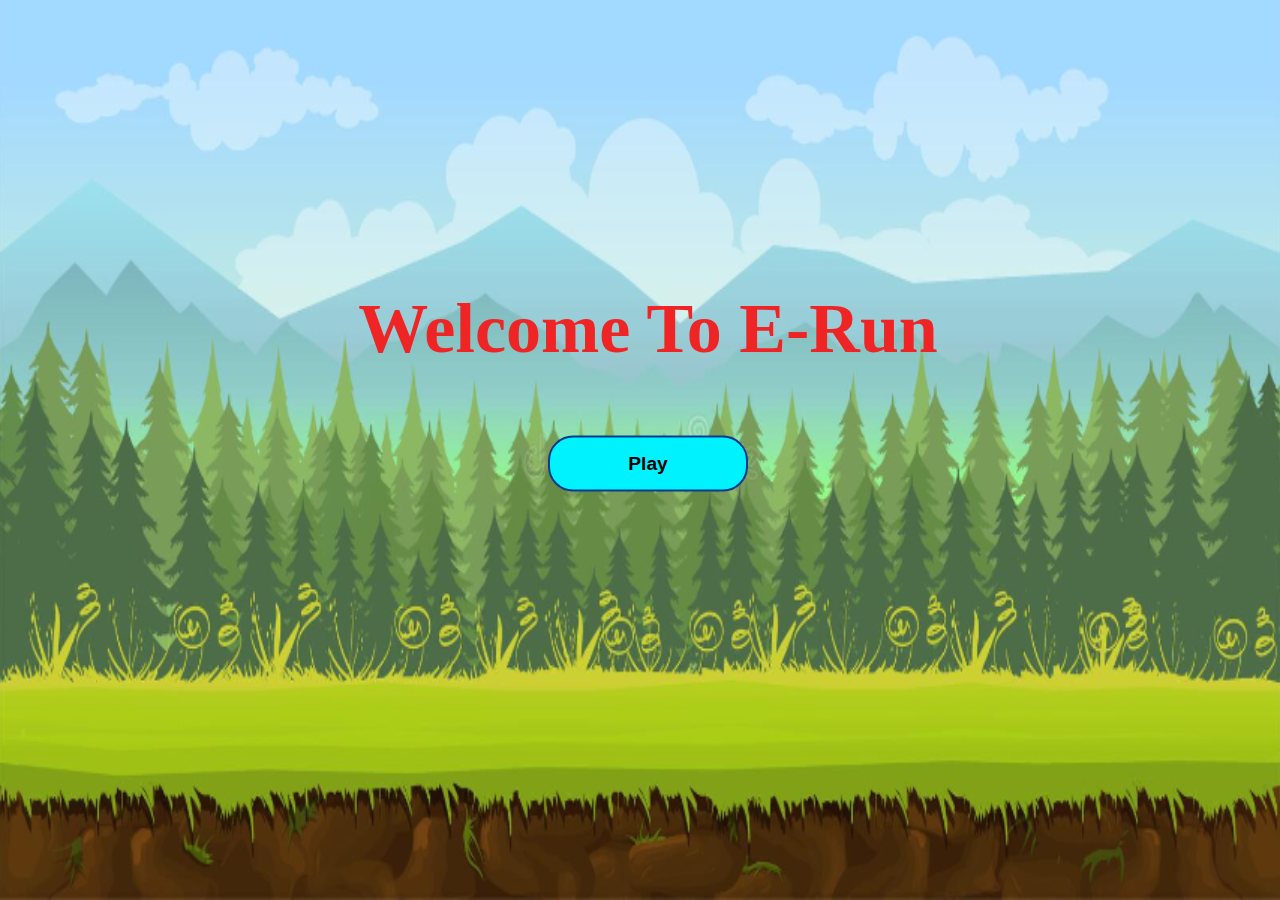
<file: index.html>
<html>
    <head>
        <style>
          body{
            overflow: hidden;
            background-image:url(FINAL\ BACKGROUND.png);
            background-size: 100% 100%;           
          }
         #Button{
            width: 100%;
            position: absolute;
            top: 40%;
            transform: translateY(-50%);
            text-align: center;
            color: #fff;
         }
         #Button h1{
            font-size: 70px;
            font-family:cursive;
            margin-top:80px ;
            color: rgb(239, 37, 37);
         }
         #Button button{
           width: 200px;
           padding: 15px 0;
           text-align: center;
           margin: 20px 10px;
           border-radius: 25px;
           font-weight: bold;
           font-size: larger;
           border: 2px solid #003a90;
           background-color: rgb(0, 242, 255);
           cursor: pointer; 
        }
        </style>
    </head>
    <body >
        <div id="Button">
            <h1>Welcome To E-Run</h1>
            <a href="game.html"><button>Play</button></a>
        </div>
    </body>
</html>
</file>
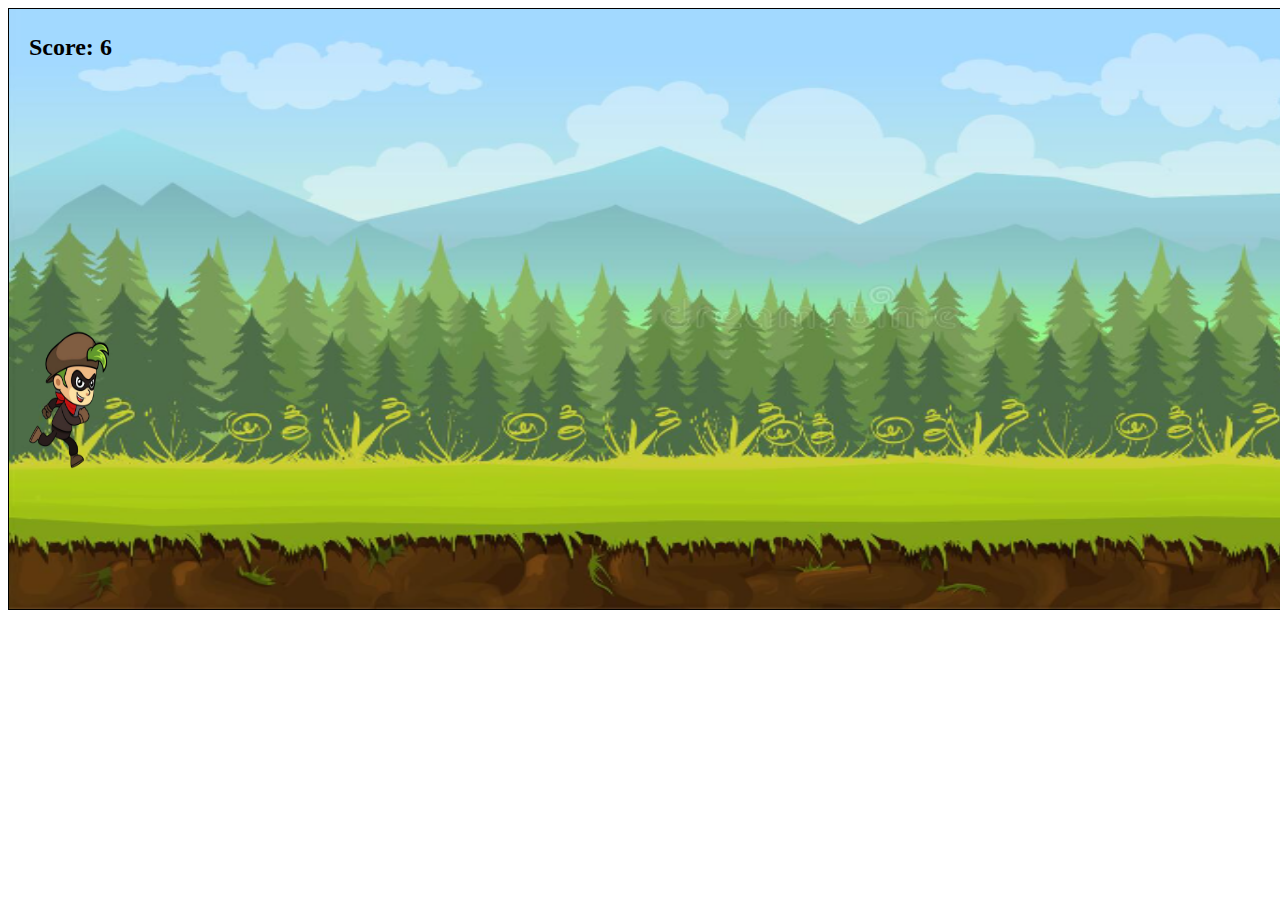
<file: game.html>
<!DOCTYPE html>
<html lang="en">
<head>
<meta charset="UTF-8" />    
<meta name="viewpoint" content="width=device-width,initial-scale=1.0"/>    
<title>E-Run</title>
<link rel="stylesheet" href="styles.css"/>
</head>
<body id="body">
    <div class="game">    
    <div id="boy"></div>
    <div id="obstacle"></div>
    <h2>Score: <span id="score">0</span></h2> 
    </div>
<script src="scripts.js"></script>
</body>
</html>
</file>
<file: styles.css>
body{
   overflow: hidden;
   background-size: 100% 100%;
}
.game{
     width: 100%;
     height: 600px;
     border: 1px solid black;
     background-image: url(FINAL\ BACKGROUND.png);
     background-repeat: repeat;
     background-size: 1600px 600px;
     margin:auto;
     position:absolute;
}
h2{
   font-family: cursive;
   position: absolute;
    top: 5px;
    left: 20px;
  }
#boy{
   width: 80px;
   height: 140px;
   background-image: url(character.png);
   background-size: 80px 140px;
   position: relative;
   top:320px;
   left: 20px;
}
.jump{
   animation:jump 0.3s linear;
}
@keyframes jump{
   0%{
      top:320px;
   }
   30%{
    top:260px;
   }
   50%{
      top:200px;
   }
   80%{
      top:260px;
   }
   100%{
     top: 320px;
   }
}
#obstacle{
   width: 50px;
   height: 80px;
   position: relative;
   top: 240px;
   left: 100%;
   background-image:url(bomb1.png);
   background-size: 50px 80px;
}
.speed{
   animation: block 2s infinite linear;
}
.speed1{
   animation: block 1.9s infinite linear;
}
.speed2{
   animation: block 1.8s infinite linear;
}
.speed3{
   animation: block 1.6s infinite linear;
}
@keyframes block{
   0%{
      left: 100%;
   }
   100%{
      left:-60px;
   }
}
</file>
